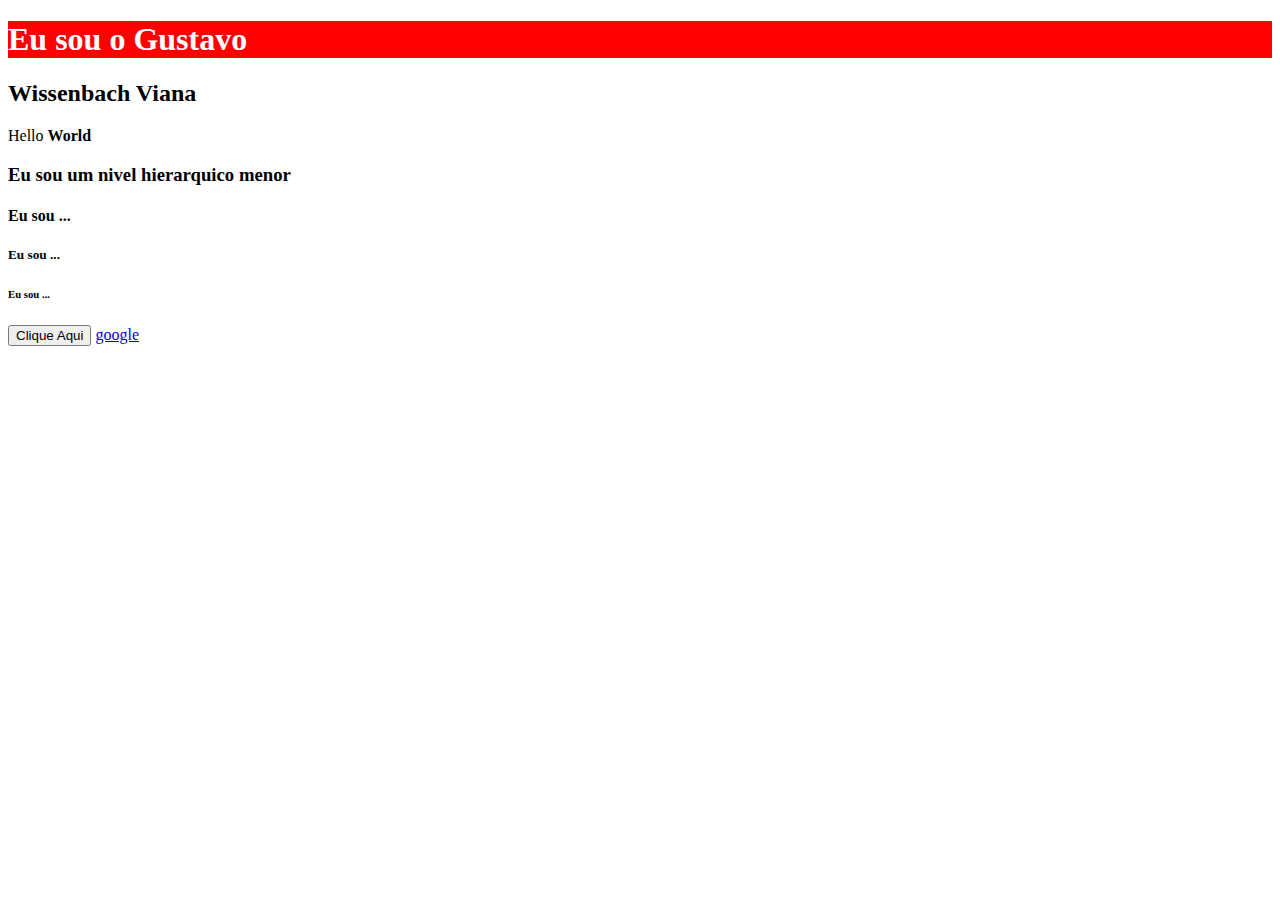
<file: html_css/index.html>
<!DOCTYPE html> <!--criando o arquivo em html-->
    <head>
        <link rel="stylesheet" href="main.css">
        <title>Fabrica</title>
    </head>
    <body>
        <h1>Eu sou o Gustavo</h1>
        <h2>Wissenbach Viana</h2>
         <p> Hello <strong> World</strong></p>
       <h3>Eu sou um nivel hierarquico menor</h3>
        <h4>Eu sou ...</h4> 
        <h5>Eu sou ...</h5>
        <h6>Eu sou ...</h6>
        <button type="button">Clique Aqui</button>
        <a href="https://google.com">google</a>
    </body>
</html>
</file>
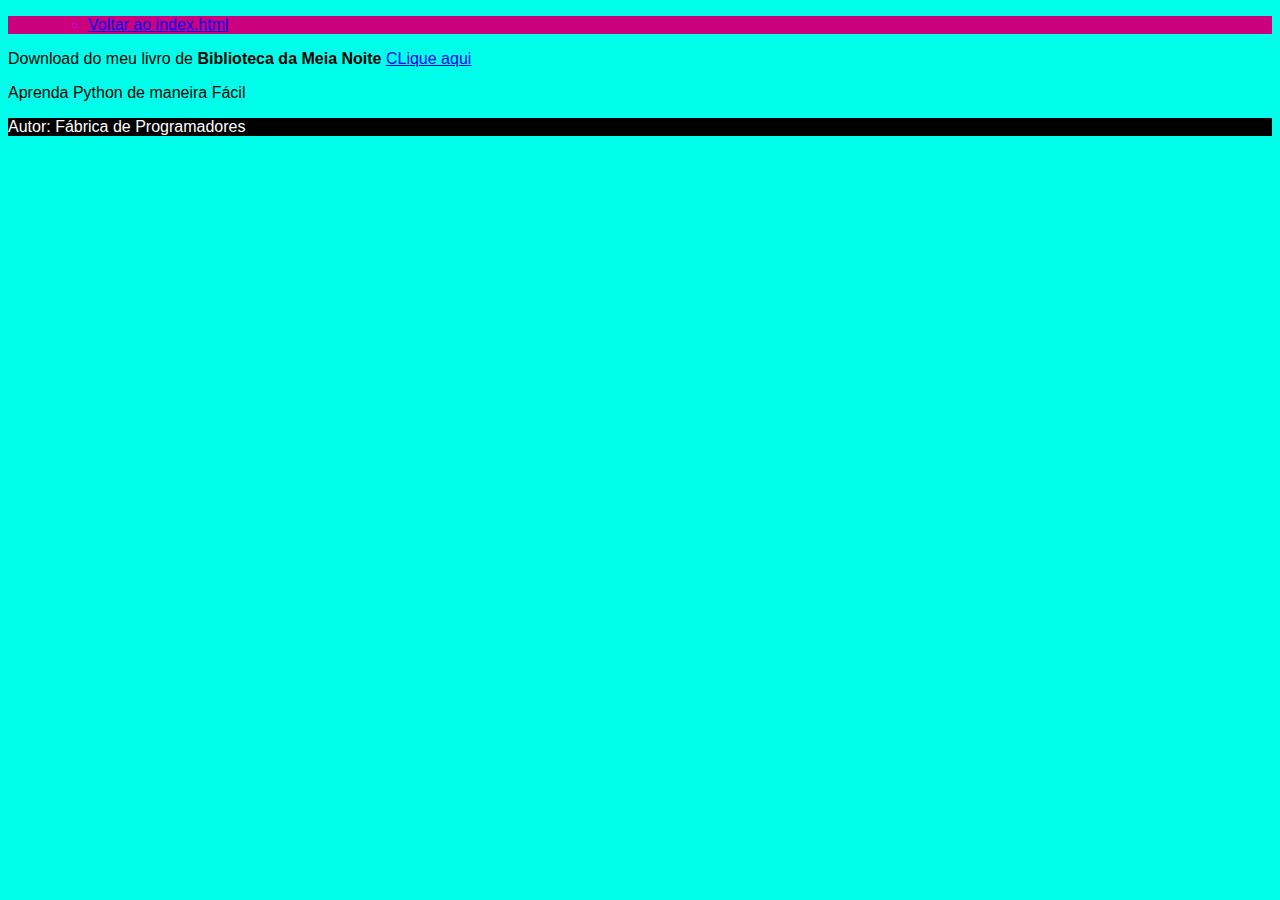
<file: html_css/index2.html>
<!DOCTYPE html>
    <head>
        <meta http-equiv="Content-Type" content="text/html;charset=UTF-8">
        <link rel="stylesheet" href="main2.css"><!--conectando css-->
        <title>Esse é o título do Site</title>
    </head>
    <body>
        <!--Esse é um comentário-->
        <menu type="context">
            <ul>
                <li>
                    <a href="index.html"> Voltar ao index.html </a>
                </li>
            </ul>
        </menu>
        <p>Download do meu livro de<strong> Biblioteca da Meia Noite </strong>
            <a href="https://google.com"> CLique aqui </a>
            </p>
            <p class="slogan"> Aprenda Python de maneira Fácil </p>
            <footer>
                <p>Autor: <span id="author"> Fábrica de Programadores </span></p>
            </footer>
        </body>

</html>
</file>
<file: html_css/main.css>
h1 {background-color: rgb(255, 0, 0);
    color: rgb(255, 255, 255);
}
</file>
<file: html_css/main2.css>
menu{
    background-color: rgb(202, 0, 125);
    color: rgb(189, 14, 224);
}

body{
    background-color: rgb(0, 255, 234);
    font-family: Verdana, Geneva, Tahoma, sans-serif;
    font-size: medium;
}

footer{
    background-color: black;
    color: white;
}
</file>
